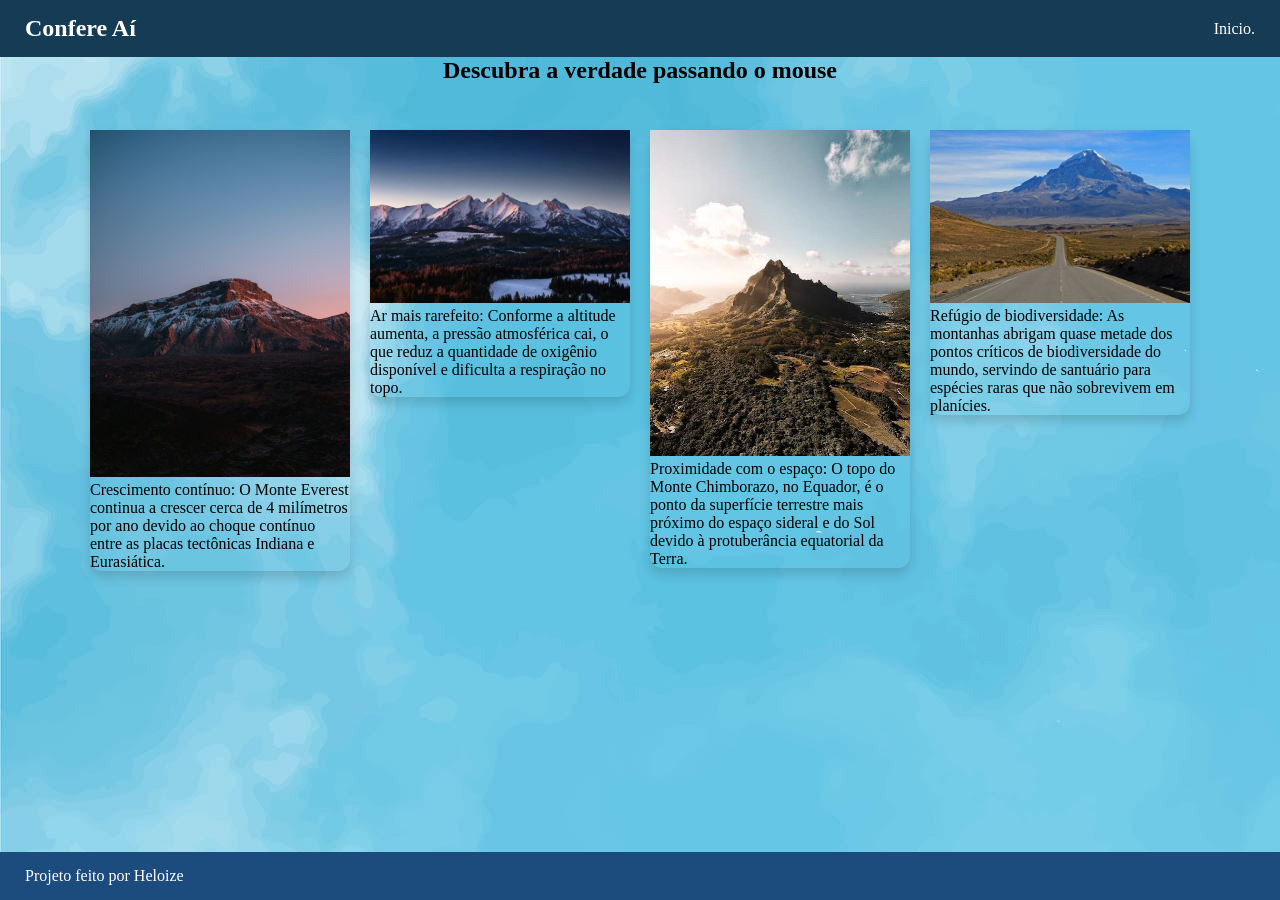
<file: index.html>
<!DOCTYPE html>
<html lang="en">
<head>
    <meta charset="UTF-8">
    <meta name="viewport" content="width=device-width, initial-scale=1.0">
    <link rel="stylesheet" href="style.css">
    <title>Flashcard</title>
</head>
<body>
    <header class="cabecalho">
        <h1>Confere Aí</h1>
        <nav>
            <a href="#" class="cabecalho-link">Inicio.</a>
        </nav>
    </header>
    <main>
        <h2>Descubra a verdade passando o mouse</h2>
        <section>
            <article class="cartao">
            <div class="cartao-interno">
                <div class="cartao-frente">
                    <img src="img/montanha 1 .jpg" alt="montanha" class="cartao-imagem">
                    <p>Crescimento contínuo: O Monte Everest continua a crescer cerca de 4 milímetros por ano devido ao choque contínuo entre as placas tectônicas Indiana e Eurasiática.</p>
                </div>
                <div class="cartao-verso">
                    <img src="img/montanha 2 .jpg" alt="Pinguim"  class="cartao-imagem">
                    <p>Definição de altura: Os geólogos geralmente classificam uma elevação como montanha quando ela se ergue pelo menos 300 metros acima da área ao redor..</p>
                </div>
            </div>
        </article>
        <article class="cartao">
            <div class="cartao-interno">
                <div class="cartao-frente">
                    <img src="img/montanha 3 .jpeg" alt="rosas" class="cartao-imagem">
                    <p>Ar mais rarefeito: Conforme a altitude aumenta, a pressão atmosférica cai, o que reduz a quantidade de oxigênio disponível e dificulta a respiração no topo.</p>
                </div>
                <div class="cartao-verso">
                    <img src="img/montanha 4 .jpeg" alt="Pinguim"  class="cartao-imagem">
                    <p>Maiores do que parecem: A montanha mais alta medida da base oceânica até o pico é o Mauna Kea, com mais de 10.000 metros de altura total, superando o Everest em extensão vertical.</p>
                </div>
            </div>
        </article>
        <article class="cartao">
            <div class="cartao-interno">
                <div class="cartao-frente">
                    <img src="img/montanha 5 .jpeg" alt="rosas" class="cartao-imagem">
                    <p>Proximidade com o espaço: O topo do Monte Chimborazo, no Equador, é o ponto da superfície terrestre mais próximo do espaço sideral e do Sol devido à protuberância equatorial da Terra.</p>
                </div>
                <div class="cartao-verso">
                    <img src="img/montanha 6 .jpeg" alt="Pinguim"  class="cartao-imagem">
                    <p>Origem da água doce: Cerca de 60% a 80% de toda a água doce do planeta que é consumida pelos seres humanos vem diretamente de bacias hidrográficas localizadas em áreas montanhosas.</p>
                </div>
            </div>
        </article>
        <article class="cartao">
            <div class="cartao-interno">
                <div class="cartao-frente">
                    <img src="img/montanha  7 .jpeg" alt="rosas" class="cartao-imagem">
                    <p>Refúgio de biodiversidade: As montanhas abrigam quase metade dos pontos críticos de biodiversidade do mundo, servindo de santuário para espécies raras que não sobrevivem em planícies.</p>
                </div>
                <div class="cartao-verso">
                    <img src="img/montanha 8 .jpeg" alt="Pinguim"  class="cartao-imagem">
                    <p>Gigante do Sistema Solar: O Monte Olimpo em Marte possui uma base tão gigantesca que ela conseguiria cobrir quase todo o território de um país de tamanho médio, como a França.</p>
                </div>
            </div>
        </article>
        </section>
    </main>
    <footer>
        <p>Projeto feito por Heloize </p>
    </footer>
 </body>
</html>
</file>
<file: style.css>
* {
    box-sizing: border-box;
    margin: 0;
    padding: 0;
}

body {
  display: flex;
  flex-direction: column;
  min-height: 100vh;
  background-image: url(img/fundo\ .jpg)
}

.cabecalho {
  background-color: #153b55;
  padding: 15px 25px;
  display: flex;
  justify-content: space-between;
  align-items: center;  
}

.cabecalho-link {
  color: #fff;
  text-decoration: none;
}

h1 {
  color: #fff;
  font-size: 24px;
}

main {
  flex: 1;
  display: flex;
  flex-direction: column;
  align-items: center;
  gap: 16px;
}

.cartao {
    width: 260px;
    height: 200px;
   
}

.cartao-imagem {
    width: 100%;
}

.cartao-interno {
  position: relative;
  transition: transform 0.8s;
  transform-style: preserve-3d;  
}

.cartao-frente,
.cartao-verso {
  position: absolute;
  border-radius: 12px;
  box-shadow: 0 6px 12px rgba(0, 0, 0, 0.15);
  backface-visibility: hidden;
}

.cartao:hover .cartao-interno {
  transform: rotateY(180deg);
}

.cartao-verso {
  transform: rotateY(180deg);
}

section {
  display: flex;
  padding: 20px;
  margin: 10px;
  align-items: center;
  justify-content: space-between;
  gap: 20px;
 
}

footer {
  background-color: #1c4b7e;
  padding: 15px 25px;
  color: #fff;
}
</file>
